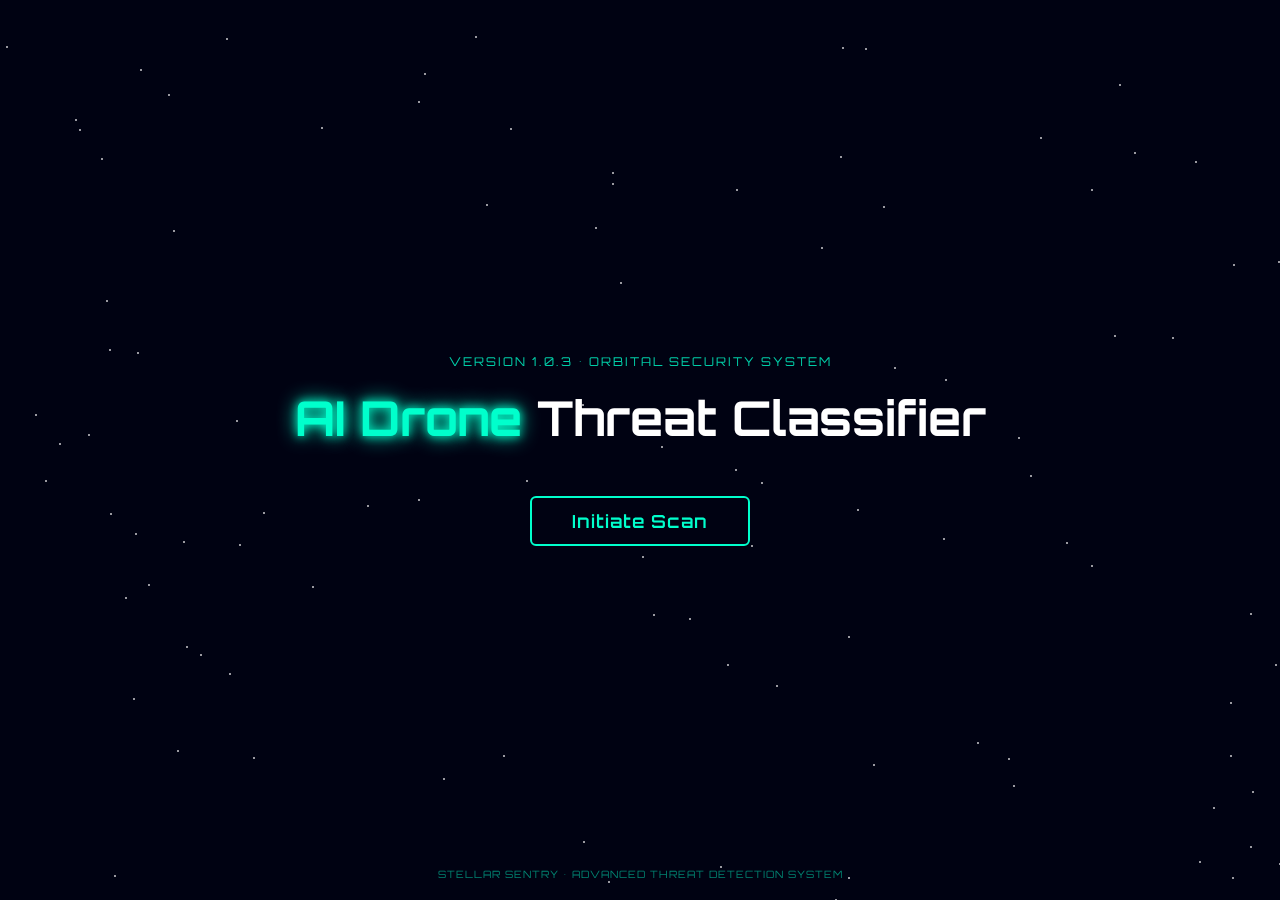
<file: index.html>
<!DOCTYPE html>
<html lang="en">
<head>
    <meta charset="UTF-8">
    <meta name="viewport" content="width=device-width, initial-scale=1.0">
    <title>AI Drone Threat Classifier</title>
    <link href="https://fonts.googleapis.com/css2?family=Orbitron:wght@400;500;600;700;800;900&display=swap" rel="stylesheet">
    <link rel="stylesheet" href="styles.css">
</head>
<body>
    <!-- Stars Background -->
    <div id="stars-container"></div>

    <!-- Front Page -->
    <div id="front-page">
        <div class="version-text">VERSION 1.0.3 • ORBITAL SECURITY SYSTEM</div>
        <h1 class="title">
            <span class="neon-text">AI Drone</span>
            <span>Threat Classifier</span>
        </h1>
        <button id="scan-button" class="scan-button">Initiate Scan</button>
        <div class="footer-text">STELLAR SENTRY • ADVANCED THREAT DETECTION SYSTEM</div>
    </div>

    <!-- Dashboard Page -->
    <div id="dashboard-page">
        <div class="dashboard-header">
            <button id="back-button" class="back-button">← Back</button>
            <h2 class="dashboard-title">Orbital Security Dashboard</h2>
            <div class="dropdown">
                <button id="settings-button" class="settings-button">
                    <svg viewBox="0 0 24 24" width="18" height="18">
                        <path d="M12 15a3 3 0 100-6 3 3 0 000 6z" stroke="currentColor" fill="none" stroke-width="2" stroke-linecap="round" stroke-linejoin="round"/>
                        <path d="M19.4 15a1.65 1.65 0 00.33 1.82l.06.06a2 2 0 010 2.83 2 2 0 01-2.83 0l-.06-.06a1.65 1.65 0 00-1.82-.33 1.65 1.65 0 00-1 1.51V21a2 2 0 01-2 2 2 2 0 01-2-2v-.09A1.65 1.65 0 009 19.4a1.65 1.65 0 00-1.82.33l-.06.06a2 2 0 01-2.83 0 2 2 0 010-2.83l.06-.06a1.65 1.65 0 00.33-1.82 1.65 1.65 0 00-1.51-1H3a2 2 0 01-2-2 2 2 0 012-2h.09A1.65 1.65 0 004.6 9a1.65 1.65 0 00-.33-1.82l-.06-.06a2 2 0 010-2.83 2 2 0 012.83 0l.06.06a1.65 1.65 0 001.82.33H9a1.65 1.65 0 001-1.51V3a2 2 0 012-2 2 2 0 012 2v.09a1.65 1.65 0 001 1.51 1.65 1.65 0 001.82-.33l.06-.06a2 2 0 012.83 0 2 2 0 010 2.83l-.06.06a1.65 1.65 0 00-.33 1.82V9a1.65 1.65 0 001.51 1H21a2 2 0 012 2 2 2 0 01-2 2h-.09a1.65 1.65 0 00-1.51 1z" stroke="currentColor" fill="none" stroke-width="2" stroke-linecap="round" stroke-linejoin="round"/>
                    </svg>
                    Settings
                </button>
                <div id="settings-dropdown" class="dropdown-content">
                    <div class="settings-section">
                        <h3>Alert Settings</h3>
                        <div class="toggle-row">
                            <div class="toggle-label">
                                <svg viewBox="0 0 24 24" width="16" height="16">
                                    <path d="M18 8A6 6 0 0 0 6 8c0 7-3 9-3 9h18s-3-2-3-9" stroke="currentColor" fill="none" stroke-width="2" stroke-linecap="round" stroke-linejoin="round"/>
                                    <path d="M13.73 21a2 2 0 0 1-3.46 0" stroke="currentColor" stroke-width="2" stroke-linecap="round" stroke-linejoin="round"/>
                                </svg>
                                <span>All Alerts</span>
                            </div>
                            <label class="toggle">
                                <input type="checkbox" id="toggle-all-alerts" checked>
                                <span class="toggle-slider"></span>
                            </label>
                        </div>
                        
                        <div class="alert-options">
                            <div class="toggle-row">
                                <span class="toggle-option">Email Notifications</span>
                                <label class="toggle">
                                    <input type="checkbox" id="toggle-email" checked>
                                    <span class="toggle-slider"></span>
                                </label>
                            </div>
                            
                            <div class="toggle-row">
                                <span class="toggle-option">SMS Alerts</span>
                                <label class="toggle">
                                    <input type="checkbox" id="toggle-sms">
                                    <span class="toggle-slider"></span>
                                </label>
                            </div>
                            
                            <div class="toggle-row">
                                <span class="toggle-option">Sound Alerts</span>
                                <label class="toggle">
                                    <input type="checkbox" id="toggle-sound" checked>
                                    <span class="toggle-slider"></span>
                                </label>
                            </div>
                        </div>
                        
                        <button class="btn full-width" id="test-alert-btn">Test Alert</button>
                    </div>
                </div>
            </div>
        </div>
        
        <div class="dashboard-content">
            <!-- Main panels container -->
            <div class="panels-container">
                <!-- Detection Map Panel -->
                <div class="panel" id="map-panel">
                    <div class="panel-header">
                        <div class="status-dot"></div>
                        <div class="panel-title">Detection Map</div>
                    </div>
                    
                    <div class="detection-map">
                        <!-- Map Background -->
                        <div class="map-background">
                            <!-- Radar Animation -->
                            <div class="radar-circles">
                                <div class="radar-circle circle-1"></div>
                                <div class="radar-circle circle-2"></div>
                                <div class="radar-circle circle-3"></div>
                                <div class="radar-circle circle-4"></div>
                                
                                <!-- Radar Sweep -->
                                <div class="radar-sweep-container">
                                    <div class="radar-sweep"></div>
                                </div>
                            </div>
                            
                            <!-- Detection Points -->
                            <div class="detection-point alert-point">
                                <div class="ping"></div>
                            </div>
                            
                            <div class="detection-point normal-point"></div>
                            
                            <!-- Central Point -->
                            <div class="central-point"></div>
                        </div>
                        
                        <!-- Map Labels -->
                        <div class="map-legend">
                            <div class="legend-item">
                                <span class="legend-dot alert-dot"></span>
                                <span>Alert</span>
                            </div>
                            <div class="legend-item">
                                <span class="legend-dot normal-dot"></span>
                                <span>Known Device</span>
                            </div>
                            <div class="legend-item">
                                <span class="legend-dot base-dot"></span>
                                <span>Base Station</span>
                            </div>
                        </div>
                        
                        <!-- Compass -->
                        <div class="compass">
                            <div class="compass-circle">
                                <div class="compass-n">N</div>
                                <div class="compass-e">E</div>
                                <div class="compass-s">S</div>
                                <div class="compass-w">W</div>
                            </div>
                        </div>
                        
                        <!-- Range Indicator -->
                        <div class="range-indicator">
                            <div>Range: 500m</div>
                            <div>Scan Active</div>
                        </div>
                    </div>
                </div>
                
                
                <!-- Camera Panel -->
                <div class="panel" id="camera-panel">
                    <div class="panel-header">
                        <div class="status-dot"></div>
                        <div class="panel-title">Live Camera Feed</div>
                    </div>
                    
                    <div class="camera-container">
                        <video id="camera-feed" autoplay muted playsinline></video>
                        <div class="camera-overlay"></div>
                        <div class="camera-static"></div>
                        <div class="camera-label">
                            <div class="live-dot"></div>
                            LIVE
                        </div>
                        <div class="camera-detail">AI ENHANCED</div>
                        <div class="camera-time">REC 00:00:00</div>
                        <div class="error-message" id="camera-error">Camera access denied</div>
                    </div>
                </div>
            </div>
            <!-- Add this to your HTML where the map panel is located -->
<div id="map-panel" class="panel active">
    <!-- Existing map content -->
    <h3>MORE INFO</h3>
    <div class="map-visual"></div>
    
    <!-- Add this new button -->
    <a href="index1.html" class="map-button">
        <i class="fas fa-satellite-dish"></i>
        STATISTICS---->>>>>>
    </a>
</div>

<!-- Add this CSS to your styles -->
<style>
    .map-button {
        display: block;
        width: 80%;
        margin: 15px auto 0;
        padding: 12px 20px;
        background: linear-gradient(45deg, #1a237e, #0d47a1);
        border: 2px solid #4fc3f7;
        border-radius: 6px;
        color: #e3f2fd;
        text-align: center;
        text-decoration: none;
        font-family: 'Courier New', monospace;
        font-weight: bold;
        transition: all 0.3s ease;
        cursor: pointer;
        position: relative;
        overflow: hidden;
    }

    .map-button:hover {
        background: linear-gradient(45deg, #0d47a1, #1a237e);
        border-color: #64ffda;
        transform: translateY(-2px);
        box-shadow: 0 0 15px rgba(79, 195, 247, 0.4);
    }

    .map-button i {
        margin-right: 8px;
    }
</style>
            <!-- Active Alert -->
            <div class="alert active" id="active-alert">
                <svg viewBox="0 0 24 24" class="alert-icon">
                    <path d="M12 9v2m0 4h.01m-6.938 4h13.856c1.54 0 2.502-1.667 1.732-3L13.732 4c-.77-1.333-2.694-1.333-3.464 0L3.34 16c-.77 1.333.192 3 1.732 3z" stroke-linecap="round" stroke-linejoin="round" stroke="currentColor" fill="none" stroke-width="2"/>
                </svg>
                <div class="alert-content">
                    <h3 class="alert-title">Unauthorized Drone Detected</h3>
                    <p class="alert-description">A drone has been detected in your monitored airspace. Location: North-East perimeter.</p>
                </div>
                <button class="btn-icon" id="dismiss-alert">
                    <svg viewBox="0 0 24 24" width="16" height="16">
                        <path d="M18 6L6 18M6 6l12 12" stroke="currentColor" stroke-width="2" stroke-linecap="round" stroke-linejoin="round"/>
                    </svg>
                </button>
            </div>
        </div>
    </div>

    <!-- Toast Notifications Container -->
    <div class="toast-container" id="toast-container"></div>

    <script src="script.js"></script>
</body>
</html>
</file>
<file: styles.css>
/* Base styles */
* {
    margin: 0;
    padding: 0;
    box-sizing: border-box;
    font-family: 'Orbitron', sans-serif;
}

body {
    background-color: #000212;
    color: white;
    height: 100vh;
    overflow: hidden;
    position: relative;
}

/* Stars background */
#stars-container {
    position: fixed;
    top: 0;
    left: 0;
    width: 100%;
    height: 100%;
    z-index: 0;
    overflow: hidden;
}

.star {
    position: absolute;
    background: white;
    width: 2px;
    height: 2px;
    border-radius: 50%;
    opacity: 0.8;
    animation: move-stars linear infinite;
}

@keyframes move-stars {
    from { transform: translateY(0); }
    to { transform: translateY(100vh); }
}

/* Front page */
#front-page {
    position: relative;
    height: 100vh;
    display: flex;
    flex-direction: column;
    justify-content: center;
    align-items: center;
    z-index: 1;
}

.version-text {
    font-size: 12px;
    letter-spacing: 2px;
    color: #00ffcc;
    opacity: 0.8;
    margin-bottom: 20px;
}

.title {
    font-size: 48px;
    font-weight: 700;
    margin-bottom: 50px;
    text-align: center;
    line-height: 1.2;
}

.neon-text {
    color: #00ffcc;
    text-shadow: 0 0 10px #00ffcc, 0 0 20px #00ffcc;
}

.scan-button {
    position: relative;
    padding: 12px 40px;
    background: transparent;
    border: 2px solid #00ffcc;
    color: #00ffcc;
    font-size: 18px;
    font-weight: 600;
    letter-spacing: 1px;
    border-radius: 6px;
    cursor: pointer;
    overflow: hidden;
    transition: all 0.3s;
}

.scan-button:hover {
    background-color: rgba(0, 255, 204, 0.1);
}

.scan-button.scanning::after {
    content: '';
    position: absolute;
    top: 0;
    left: -100%;
    width: 100%;
    height: 100%;
    background: linear-gradient(90deg, transparent, rgba(0, 255, 204, 0.3), transparent);
    animation: scanning 1.5s infinite;
}

@keyframes scanning {
    0% { left: -100%; }
    100% { left: 200%; }
}

.footer-text {
    position: absolute;
    bottom: 20px;
    font-size: 10px;
    opacity: 0.5;
    letter-spacing: 1px;
    color: #00ffcc;
}

/* Dashboard page */
#dashboard-page {
    display: none;
    height: 100vh;
    padding: 20px;
    position: relative;
    z-index: 1;
    overflow-y: auto;
}

.dashboard-header {
    display: flex;
    justify-content: space-between;
    align-items: center;
    margin-bottom: 20px;
}

.dashboard-title {
    font-size: 24px;
    text-align: center;
    color: #ffffff;
}

.back-button {
    padding: 8px 15px;
    background: transparent;
    border: 1px solid #00ffcc;
    color: #00ffcc;
    border-radius: 4px;
    cursor: pointer;
    font-size: 14px;
}

.back-button:hover {
    background-color: rgba(0, 255, 204, 0.1);
}

.settings-button {
    display: flex;
    align-items: center;
    gap: 8px;
    padding: 8px 15px;
    background: transparent;
    border: 1px solid #00ffcc;
    color: #00ffcc;
    border-radius: 4px;
    cursor: pointer;
    font-size: 14px;
}

.settings-button:hover {
    background-color: rgba(0, 255, 204, 0.1);
}

/* Dropdown menu */
.dropdown {
    position: relative;
    display: inline-block;
}

.dropdown-content {
    display: none;
    position: absolute;
    right: 0;
    top: 45px;
    min-width: 300px;
    background-color: rgba(20, 20, 30, 0.95);
    backdrop-filter: blur(10px);
    border: 1px solid rgba(0, 255, 204, 0.3);
    border-radius: 8px;
    padding: 20px;
    z-index: 100;
}

.dropdown-content.show {
    display: block;
    animation: fadeIn 0.2s;
}

.settings-section {
    margin-bottom: 15px;
}

.settings-section h3 {
    font-size: 16px;
    margin-bottom: 15px;
    color: #00ffcc;
    border-bottom: 1px solid rgba(0, 255, 204, 0.2);
    padding-bottom: 8px;
}

/* Dashboard content */
.dashboard-content {
    display: flex;
    flex-direction: column;
    gap: 20px;
}

.panels-container {
    display: flex;
    flex-wrap: wrap;
    gap: 20px;
}

@media (min-width: 992px) {
    .panels-container {
        flex-direction: row;
    }
    
    #map-panel, #camera-panel {
        flex: 1;
        min-width: 0;
    }
}

@media (max-width: 991px) {
    .panels-container {
        flex-direction: column;
    }
}

.panel {
    background-color: rgba(0, 0, 0, 0.5);
    backdrop-filter: blur(10px);
    border: 1px solid rgba(0, 255, 204, 0.3);
    border-radius: 10px;
    padding: 15px;
    opacity: 0;
    transform: translateY(20px);
    transition: opacity 0.5s, transform 0.5s;
}

.panel.active {
    opacity: 1;
    transform: translateY(0);
}

.panel-header {
    display: flex;
    align-items: center;
    margin-bottom: 15px;
}

.status-dot {
    width: 8px;
    height: 8px;
    background-color: #00ffcc;
    border-radius: 50%;
    margin-right: 10px;
    animation: pulse 2s infinite;
}

@keyframes pulse {
    0% { opacity: 0.5; }
    50% { opacity: 1; }
    100% { opacity: 0.5; }
}

.panel-title {
    color: #00ffcc;
    font-size: 18px;
    font-weight: 600;
}

/* Detection Map styles */
.detection-map {
    position: relative;
    height: 400px;
    width: 100%;
    background-color: #1a2d3d;
    overflow: hidden;
    border-radius: 5px;
}

.map-background {
    position: absolute;
    inset: 0;
    background-image: linear-gradient(to right, rgba(0, 255, 204, 0.1) 1px, transparent 1px),
                      linear-gradient(to bottom, rgba(0, 255, 204, 0.1) 1px, transparent 1px);
    background-size: 50px 50px;
}

.radar-circles {
    position: absolute;
    top: 50%;
    left: 50%;
    transform: translate(-50%, -50%);
}

.radar-circle {
    position: absolute;
    border-radius: 50%;
    border: 1px solid rgba(0, 255, 204, 0.2);
    transform: translate(-50%, -50%);
}

.circle-1 {
    width: 300px;
    height: 300px;
}

.circle-2 {
    width: 200px;
    height: 200px;
    border-color: rgba(0, 255, 204, 0.3);
}

.circle-3 {
    width: 100px;
    height: 100px;
    border-color: rgba(0, 255, 204, 0.4);
}

.circle-4 {
    width: 50px;
    height: 50px;
    border-color: rgba(0, 255, 204, 0.5);
}

.radar-sweep-container {
    position: absolute;
    width: 150px;
    height: 150px;
    transform: translate(-50%, -50%);
}

.radar-sweep {
    position: absolute;
    width: 100%;
    height: 100%;
    background: linear-gradient(90deg, rgba(0, 255, 204, 0.6), transparent);
    clip-path: polygon(0 0, 50% 0, 0 100%);
    transform-origin: center;
    animation: radar-sweep 4s linear infinite;
}

.detection-point {
    position: absolute;
}

.alert-point {
    top: 30%;
    right: 35%;
}

.alert-point::before {
    content: '';
    display: block;
    width: 12px;
    height: 12px;
    background-color: #ef4444;
    border-radius: 50%;
    animation: pulse 2s infinite;
}

.ping {
    position: absolute;
    top: 50%;
    left: 50%;
    transform: translate(-50%, -50%);
    width: 36px;
    height: 36px;
    background-color: rgba(239, 68, 68, 0.2);
    border-radius: 50%;
    animation: ping 1.5s infinite;
}

.normal-point {
    bottom: 40%;
    left: 25%;
}

.normal-point::before {
    content: '';
    display: block;
    width: 8px;
    height: 8px;
    background-color: #10b981;
    border-radius: 50%;
}

.normal-point::after {
    content: '';
    position: absolute;
    top: 50%;
    left: 50%;
    transform: translate(-50%, -50%);
    width: 24px;
    height: 24px;
    background-color: rgba(16, 185, 129, 0.2);
    border-radius: 50%;
}

.central-point {
    position: absolute;
    top: 50%;
    left: 50%;
    transform: translate(-50%, -50%);
}

.central-point::before {
    content: '';
    display: block;
    width: 16px;
    height: 16px;
    background-color: #00ffcc;
    border-radius: 50%;
}

.central-point::after {
    content: '';
    position: absolute;
    top: 50%;
    left: 50%;
    transform: translate(-50%, -50%);
    width: 40px;
    height: 40px;
    background-color: rgba(0, 255, 204, 0.2);
    border-radius: 50%;
}

.map-legend {
    position: absolute;
    top: 10px;
    left: 10px;
    background-color: rgba(0, 0, 0, 0.7);
    backdrop-filter: blur(4px);
    padding: 8px;
    border-radius: 4px;
    font-size: 10px;
}

.legend-item {
    display: flex;
    align-items: center;
    margin-bottom: 5px;
}

.legend-item:last-child {
    margin-bottom: 0;
}

.legend-dot {
    display: inline-block;
    width: 8px;
    height: 8px;
    border-radius: 50%;
    margin-right: 6px;
}

.alert-dot {
    background-color: #ef4444;
}

.normal-dot {
    background-color: #10b981;
}

.base-dot {
    background-color: #00ffcc;
}

.compass {
    position: absolute;
    top: 10px;
    right: 10px;
    color: white;
    font-size: 10px;
}

.compass-circle {
    position: relative;
    width: 40px;
    height: 40px;
    border: 1px solid rgba(255, 255, 255, 0.2);
    border-radius: 50%;
}

.compass-n {
    position: absolute;
    top: 0;
    left: 50%;
    transform: translateX(-50%) translateY(-50%);
}

.compass-e {
    position: absolute;
    right: 0;
    top: 50%;
    transform: translateX(50%) translateY(-50%);
}

.compass-s {
    position: absolute;
    bottom: 0;
    left: 50%;
    transform: translateX(-50%) translateY(50%);
}

.compass-w {
    position: absolute;
    left: 0;
    top: 50%;
    transform: translateX(-50%) translateY(-50%);
}

.range-indicator {
    position: absolute;
    bottom: 10px;
    left: 10px;
    background-color: rgba(0, 0, 0, 0.7);
    backdrop-filter: blur(4px);
    padding: 8px;
    border-radius: 4px;
    font-size: 10px;
}

/* Camera Panel styles */
.camera-container {
    position: relative;
    width: 100%;
    height: 400px;
    border: 1px solid rgba(0, 255, 204, 0.3);
    border-radius: 5px;
    overflow: hidden;
}

#camera-feed {
    width: 100%;
    height: 100%;
    object-fit: cover;
}

.camera-overlay {
    position: absolute;
    top: 0;
    left: 0;
    width: 100%;
    height: 100%;
    pointer-events: none;
    background-image: repeating-linear-gradient(
        0deg,
        transparent,
        transparent 1px,
        rgba(0, 255, 204, 0.03) 1px,
        rgba(0, 255, 204, 0.03) 2px
    );
}

.camera-static {
    position: absolute;
    top: 0;
    left: 0;
    width: 100%;
    height: 100%;
    pointer-events: none;
    background: repeating-linear-gradient(
        0deg,
        rgba(0, 255, 204, 0.1) 0%,
        rgba(0, 255, 204, 0.05) 50%,
        transparent 50%,
        transparent 100%
    );
    background-size: 100% 4px;
    animation: static-effect 0.1s infinite;
    opacity: 0.2;
}

@keyframes static-effect {
    0% { transform: translateY(0); }
    100% { transform: translateY(-100%); }
}

.camera-label {
    position: absolute;
    left: 15px;
    bottom: 15px;
    font-size: 12px;
    color: #00ffcc;
    display: flex;
    align-items: center;
}

.live-dot {
    width: 6px;
    height: 6px;
    background-color: #00ffcc;
    border-radius: 50%;
    margin-right: 6px;
    animation: pulse 1s infinite;
}

.camera-detail {
    position: absolute;
    right: 15px;
    bottom: 15px;
    font-size: 12px;
    color: rgba(0, 255, 204, 0.8);
}

.camera-time {
    position: absolute;
    right: 15px;
    top: 15px;
    font-size: 12px;
    color: rgba(0, 255, 204, 0.8);
}

.error-message {
    position: absolute;
    top: 50%;
    left: 50%;
    transform: translate(-50%, -50%);
    color: #00ffcc;
    text-align: center;
    display: none;
}

/* Alert styles */
.alert {
    display: flex;
    align-items: flex-start;
    padding: 15px;
    border-radius: 8px;
    background-color: rgba(239, 68, 68, 0.1);
    border: 1px solid rgba(239, 68, 68, 0.2);
    gap: 12px;
    margin-bottom: 20px;
    animation: pulse 3s infinite;
}

.alert.hidden {
    display: none;
}

.alert-icon {
    flex-shrink: 0;
    width: 20px;
    height: 20px;
    color: #ef4444;
    margin-top: 3px;
}

.alert-content {
    flex: 1;
}

.alert-title {
    font-weight: 600;
    font-size: 16px;
    color: #ef4444;
    margin-bottom: 5px;
}

.alert-description {
    color: rgba(239, 68, 68, 0.8);
    font-size: 14px;
}

.btn-icon {
    background: transparent;
    border: none;
    color: rgba(255, 255, 255, 0.6);
    cursor: pointer;
    padding: 5px;
    border-radius: 4px;
}

.btn-icon:hover {
    background-color: rgba(255, 255, 255, 0.1);
    color: white;
}

/* Toggle switch styles */
.toggle-row {
    display: flex;
    justify-content: space-between;
    align-items: center;
    margin-bottom: 15px;
}

.toggle-label {
    display: flex;
    align-items: center;
    font-size: 14px;
}

.toggle-label svg {
    margin-right: 8px;
    color: #00ffcc;
}

.toggle-option {
    font-size: 14px;
    color: rgba(255, 255, 255, 0.7);
}

.toggle {
    position: relative;
    display: inline-block;
    width: 36px;
    height: 20px;
}

.toggle input {
    opacity: 0;
    width: 0;
    height: 0;
}

.toggle-slider {
    position: absolute;
    cursor: pointer;
    top: 0;
    left: 0;
    right: 0;
    bottom: 0;
    background-color: rgba(255, 255, 255, 0.2);
    border-radius: 20px;
    transition: 0.3s;
}

.toggle-slider:before {
    position: absolute;
    content: "";
    height: 16px;
    width: 16px;
    left: 2px;
    bottom: 2px;
    background-color: white;
    border-radius: 50%;
    transition: 0.3s;
}

input:checked + .toggle-slider {
    background-color: #00ffcc;
}

input:focus + .toggle-slider {
    box-shadow: 0 0 1px #00ffcc;
}

input:checked + .toggle-slider:before {
    transform: translateX(16px);
}

.alert-options {
    margin-top: 10px;
    margin-left: 20px;
}

.btn {
    padding: 8px 15px;
    background: transparent;
    border: 1px solid #00ffcc;
    color: #00ffcc;
    border-radius: 4px;
    cursor: pointer;
    font-size: 14px;
    transition: background-color 0.3s;
    margin-top: 10px;
}

.btn:hover {
    background-color: rgba(0, 255, 204, 0.1);
}

.full-width {
    width: 100%;
}

/* Toast notifications */
.toast-container {
    position: fixed;
    bottom: 20px;
    right: 20px;
    z-index: 9999;
    display: flex;
    flex-direction: column;
    gap: 10px;
    max-width: 300px;
}

.toast {
    display: flex;
    background-color: rgba(0, 0, 0, 0.8);
    border-left: 4px solid #00ffcc;
    border-radius: 4px;
    padding: 15px;
    box-shadow: 0 4px 12px rgba(0, 0, 0, 0.15);
    animation: slide-in 0.3s ease-in-out;
}

.toast-content {
    flex: 1;
}

.toast-title {
    font-size: 14px;
    font-weight: 600;
    margin-bottom: 5px;
    color: white;
}

.toast-description {
    font-size: 12px;
    color: rgba(255, 255, 255, 0.7);
}

.toast-close {
    align-self: flex-start;
    margin-left: 10px;
    background: transparent;
    border: none;
    color: rgba(255, 255, 255, 0.5);
    cursor: pointer;
}

/* Animations */
@keyframes fadeIn {
    from { opacity: 0; }
    to { opacity: 1; }
}

@keyframes ping {
    0% {
        opacity: 1;
        transform: translate(-50%, -50%) scale(0.5);
    }
    100% {
        opacity: 0;
        transform: translate(-50%, -50%) scale(1.5);
    }
}

@keyframes radar-sweep {
    from { transform: rotate(0deg); }
    to { transform: rotate(360deg); }
}

@keyframes slide-in {
    from {
        transform: translateX(100%);
        opacity: 0;
    }
    to {
        transform: translateX(0);
        opacity: 1;
    }
}

@keyframes slide-out {
    from {
        transform: translateX(0);
        opacity: 1;
    }
    to {
        transform: translateX(100%);
        opacity: 0;
    }
}
</file>
